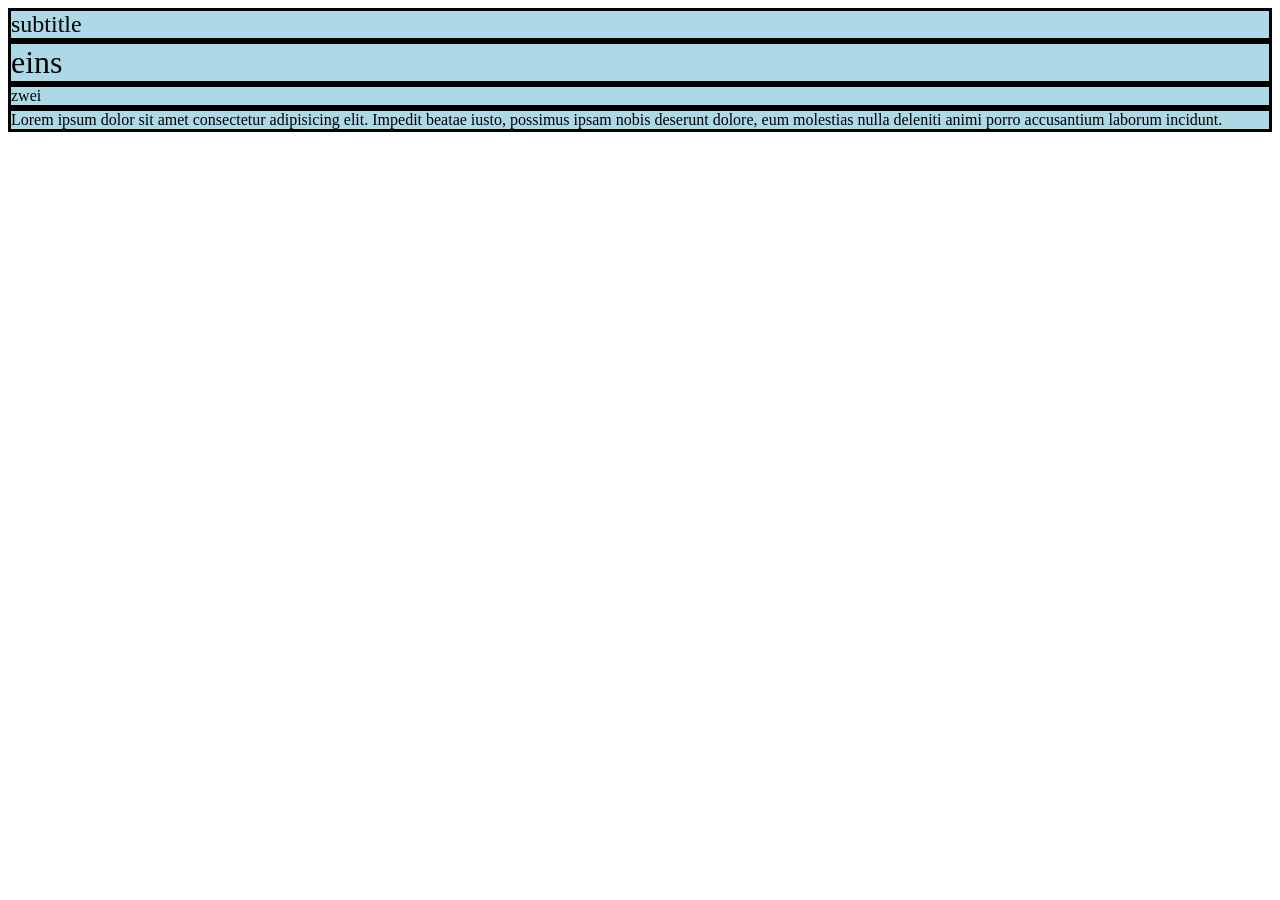
<file: Test.HTML/1.HTML>
<!DOCTYPE html>
<html lang="en">
<head>
    <meta charset="UTF-8">
    <meta name="viewport" content="width=device-width, initial-scale=1.0">
    <title>Document</title>
    <style>
        div {
            background-color: lightblue;
            border-style: solid;
            
        }
        .header{
                font-size: 2rem;
        }
        .subtitle{
                font-size: 1.5rem;
        }
    </style>
</head>
<body>
    <div class="subtitle"> subtitle</div>
<div class = "header" >eins</div>
<div>zwei</div>
<div>Lorem ipsum dolor sit amet consectetur adipisicing elit. Impedit beatae iusto, possimus ipsam nobis deserunt dolore, eum molestias nulla deleniti animi porro accusantium laborum incidunt.</div>
</body>
</html>
</file>
